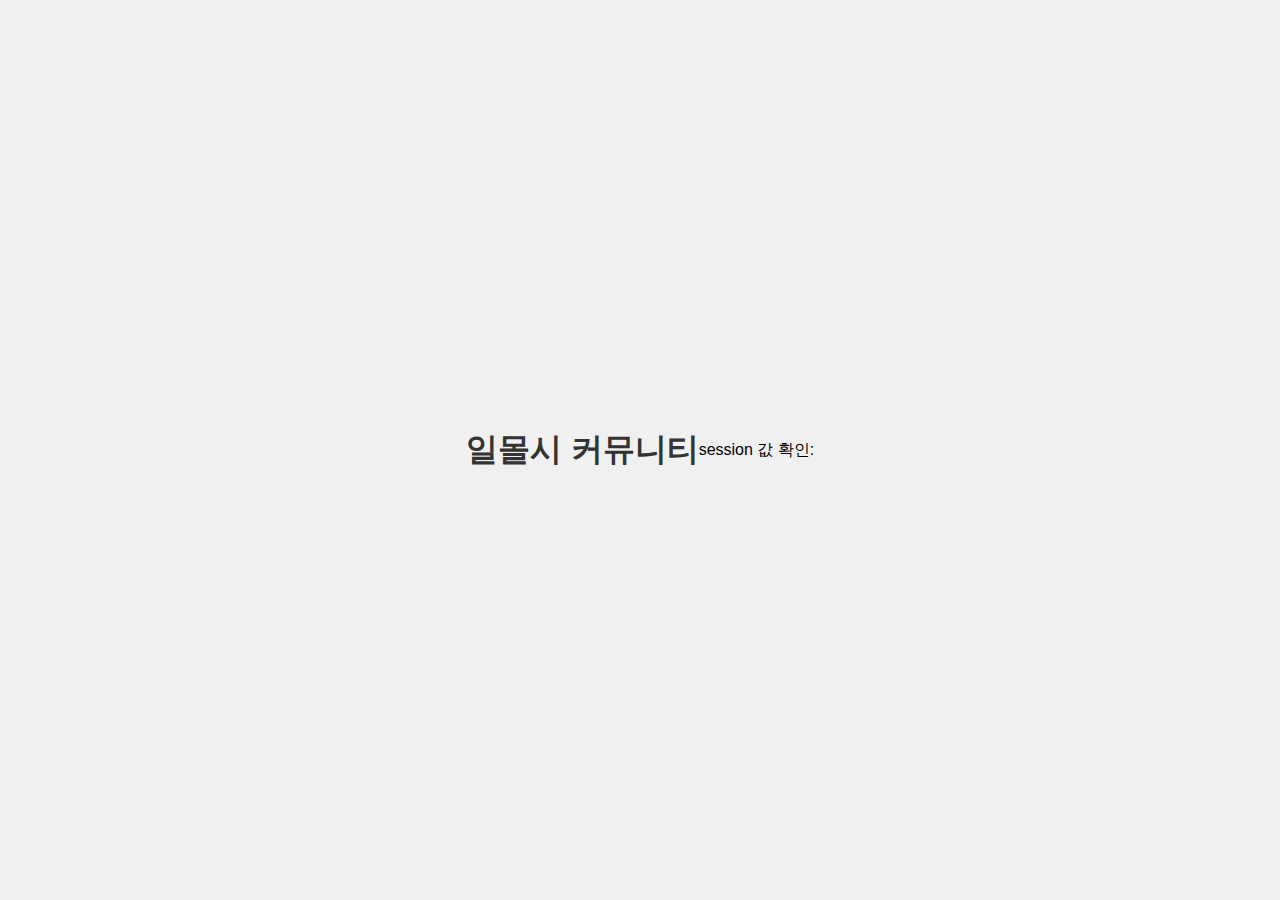
<file: src/main/resources/templates/study.html>
<!DOCTYPE html>
<html lang="en" xmlns:th="http://www.thymeleaf.org">
<head>
    <meta charset="UTF-8">
    <title>study</title>
    <style>
        body {
            font-family: Arial, sans-serif;
            background-color: #f0f0f0;
            margin: 0;
            padding: 0;
            text-align: center;
            display: flex;
            justify-content: center;
            align-items: center;
            height: 100vh;
        }
        h1 {
            color: #333;
        }
    </style>
</head>
<body>
    <h1>일몰시 커뮤니티</h1>
    session 값 확인: <p th:text="${session.loginEmail}"></p>
</body>
</html>
</file>
